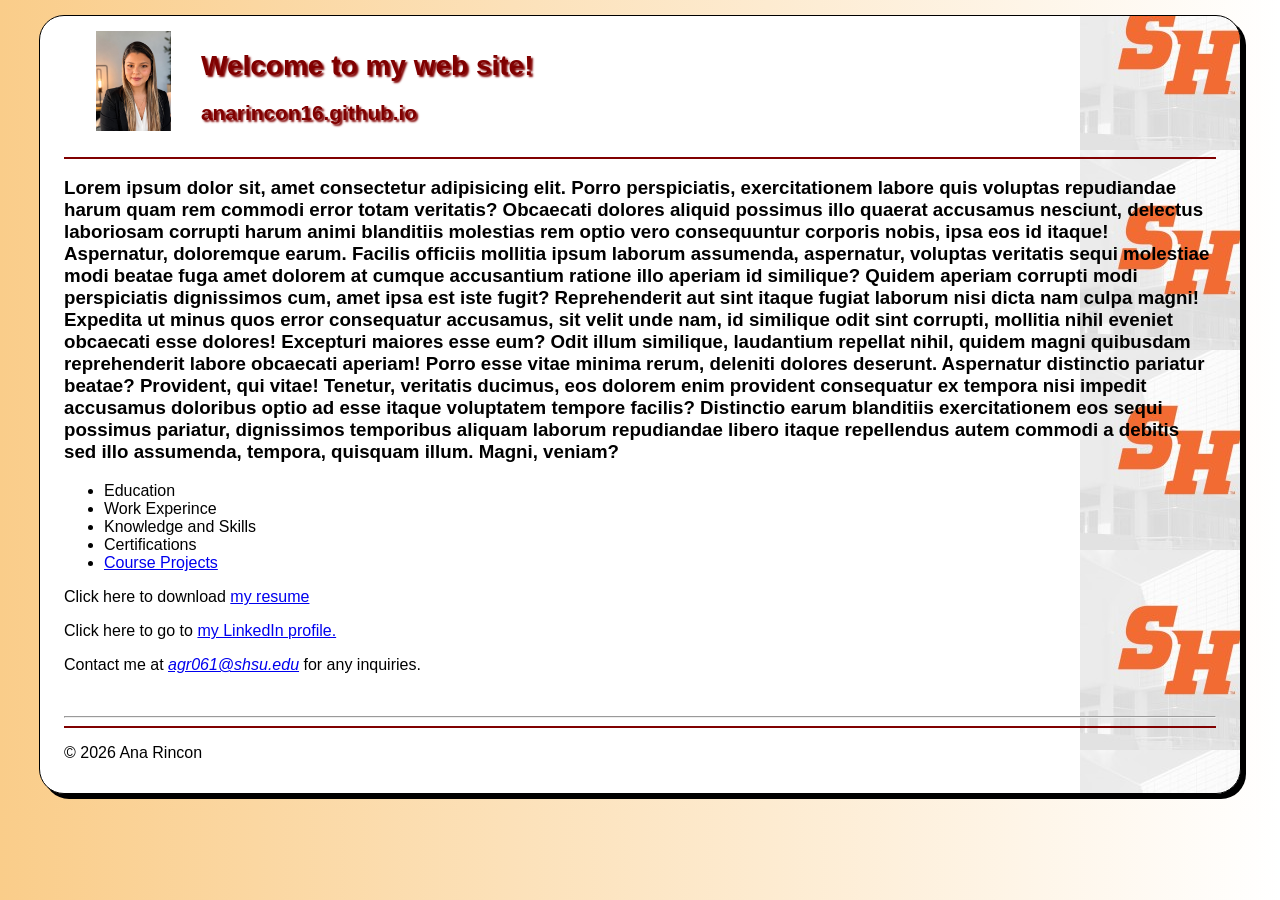
<file: index.html>
<!DOCTYPE html>
<html lang="en">
    <head>
        <meta charset="UTF-8">
        <meta name="viewport" content="width=device-width, initial-scale=1.0">
        <meta name="description" content="Ana Rincon's personal web site">
        <meta name="keywords" content="Ana, Rincon, shsu, mis, coba, faculty">
        <title>Ana Rincon's personal web site</title>
        <link rel="stylesheet" href="styles/project.css">
    </head>
    <body>
        <header>
            <img src="/images/AnaRpic.jpeg" alt="My self" height="100">
            <h1 class="shadow">Welcome to my web site!</h1>
            <h2 class="shadow">anarincon16.github.io</h2>

        </header>
        <main>
           
            <h3>Lorem ipsum dolor sit, amet consectetur adipisicing elit. Porro perspiciatis, exercitationem labore quis voluptas repudiandae harum quam rem commodi error totam veritatis? Obcaecati dolores aliquid possimus illo quaerat accusamus nesciunt, delectus laboriosam corrupti harum animi blanditiis molestias rem optio vero consequuntur corporis nobis, ipsa eos id itaque! Aspernatur, doloremque earum. Facilis officiis mollitia ipsum laborum assumenda, aspernatur, voluptas veritatis sequi molestiae modi beatae fuga amet dolorem at cumque accusantium ratione illo aperiam id similique? Quidem aperiam corrupti modi perspiciatis dignissimos cum, amet ipsa est iste fugit? Reprehenderit aut sint itaque fugiat laborum nisi dicta nam culpa magni! Expedita ut minus quos error consequatur accusamus, sit velit unde nam, id similique odit sint corrupti, mollitia nihil eveniet obcaecati esse dolores! Excepturi maiores esse eum? Odit illum similique, laudantium repellat nihil, quidem magni quibusdam reprehenderit labore obcaecati aperiam! Porro esse vitae minima rerum, deleniti dolores deserunt. Aspernatur distinctio pariatur beatae? Provident, qui vitae! Tenetur, veritatis ducimus, eos dolorem enim provident consequatur ex tempora nisi impedit accusamus doloribus optio ad esse itaque voluptatem tempore facilis? Distinctio earum blanditiis exercitationem eos sequi possimus pariatur, dignissimos temporibus aliquam laborum repudiandae libero itaque repellendus autem commodi a debitis sed illo assumenda, tempora, quisquam illum. Magni, veniam?
        </h3>
        <nav>
            <ul id="list">
                <li>Education</li>
                <li>Work Experince</li>
                <li>Knowledge and Skills</li>
                <li>Certifications</li>
                <li><a href="#">Course Projects</a></li>
            </ul>
        </nav>
        <div class="contact">
        
        <p>Click here to download <a href="files/AnaRincon_RESUME.docx" >my resume </a></p>
        <p>Click here to go to <a href="https://www.linkedin.com/feed/" target="_blank">my LinkedIn profile.</a></p>
        <p>Contact me at <em><a href="mailto:agr061@shsu.edu">agr061@shsu.edu</a></em> for any inquiries.</p>
    </div> 
    </main>
        <br>
        <hr>
        <footer>
            <p class="copyright"> &copy; 2026 Ana Rincon</p>
        </footer>
    </body>
    </html>
</file>
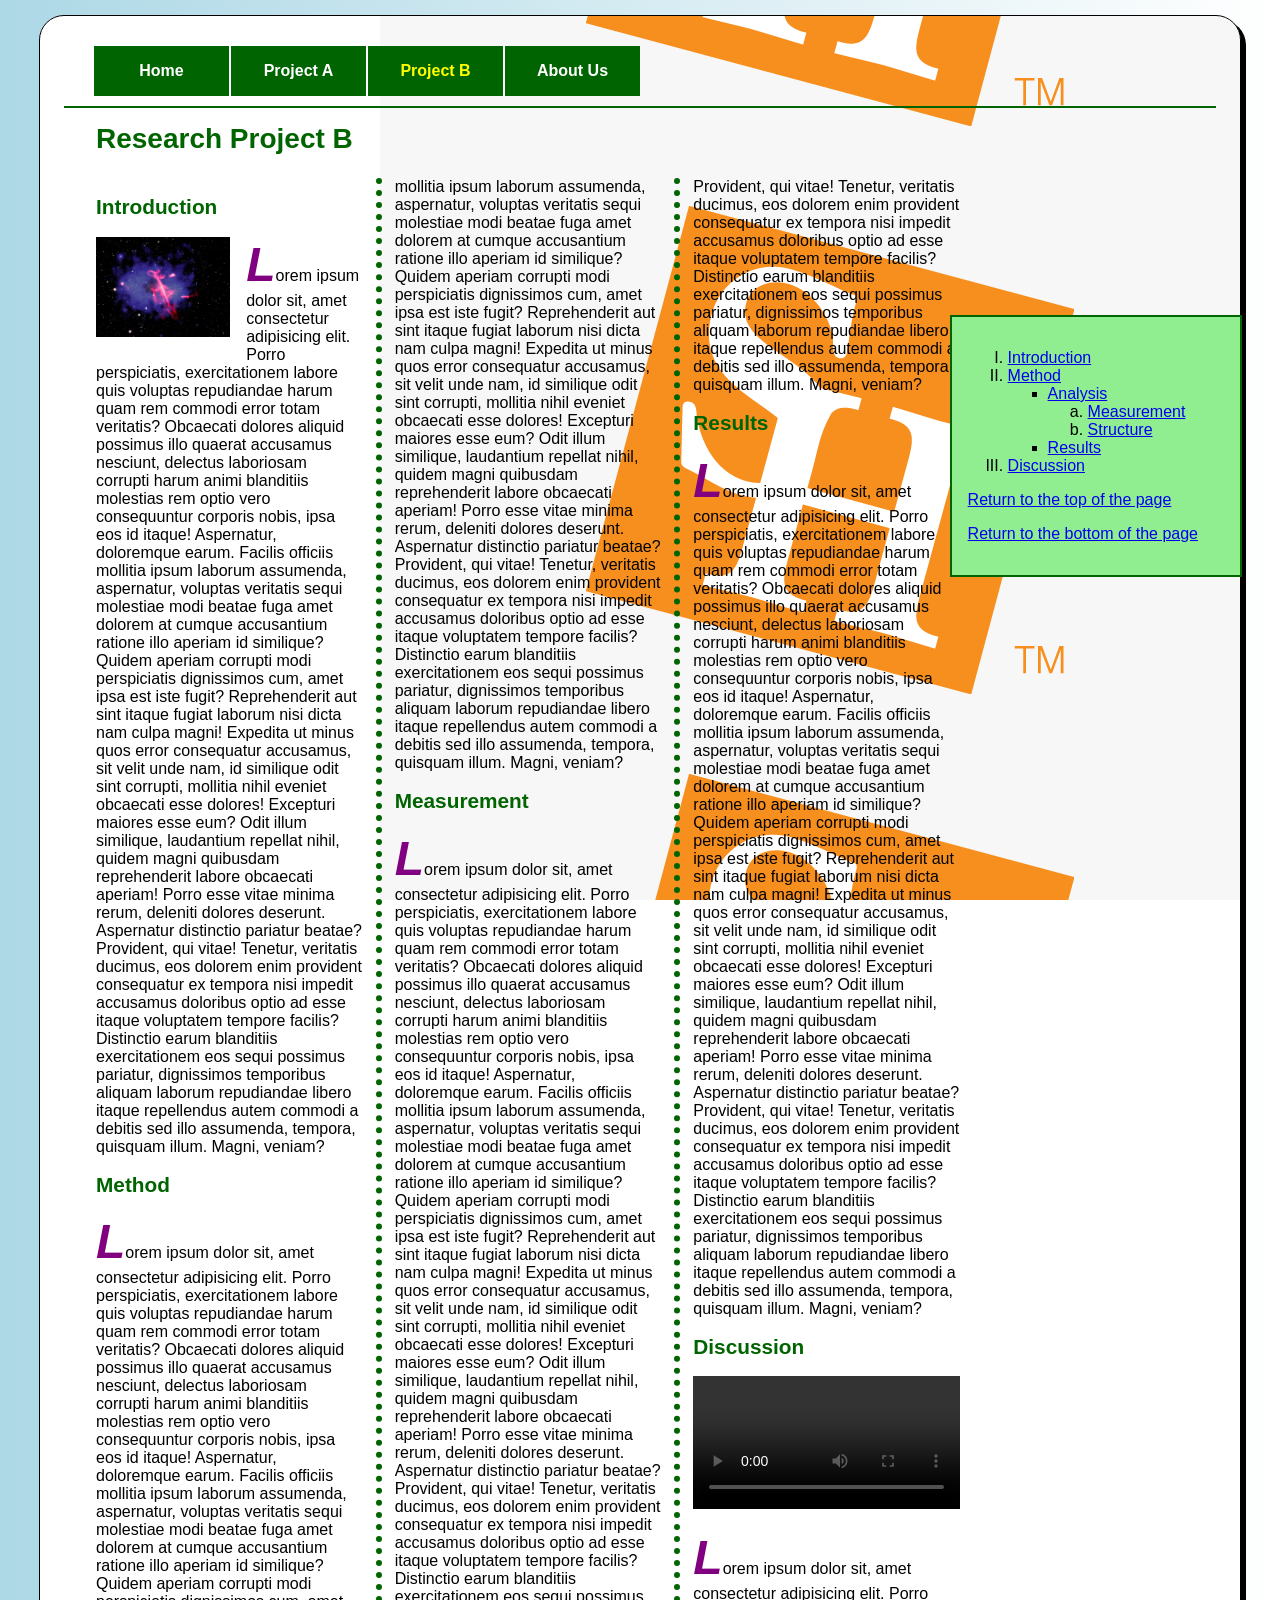
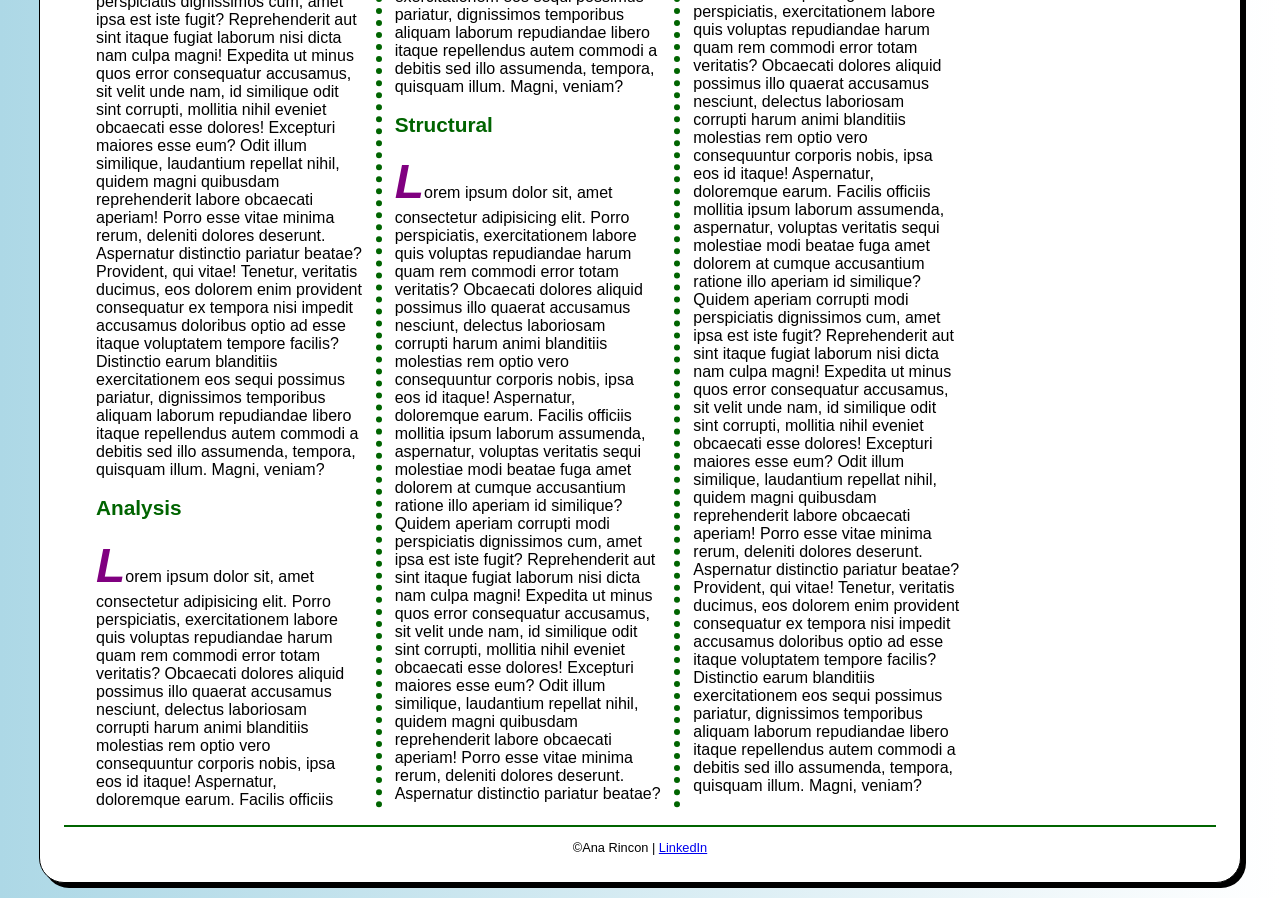
<file: exam1.html>
<!DOCTYPE html>
<html lang="en">
<head>
    <meta charset="UTF-8">
    <meta name="viewport" content="width=device-width, initial-scale=1.0">
    <title>Exam</title>
    <meta name="description" content="Research Project B">
    <meta name="keywords" content="research, introduction, method, analysis, measurement, structure, results, discussion">
    <link rel="stylesheet" href="styles/exam1.css">

</head>
<body id="top">
    <nav id="nav_menu">
        <ul>
            <li><a href="index.html">Home</a></li>
            <li><a href="project.html">Project A</a></li>
            <li><a href="exam1.html"class="current">Project B</a></li>
            <li><a href="#" class="lastitem"> About Us</a></li>

        </ul>
    </nav>
    <article>
        <h1> Research Project B</h1>
        <h2 id="intro">Introduction</h2>
        <a href="https://www.nasa.gov/" target="_blank">
            <img src="images/nasa.webp" alt="Space and stars" height="100">

        </a>
        <p>Lorem ipsum dolor sit, amet consectetur adipisicing elit. Porro perspiciatis, exercitationem labore quis voluptas repudiandae harum quam rem commodi error totam veritatis? Obcaecati dolores aliquid possimus illo quaerat accusamus nesciunt, delectus laboriosam corrupti harum animi blanditiis molestias rem optio vero consequuntur corporis nobis, ipsa eos id itaque! Aspernatur, doloremque earum. Facilis officiis mollitia ipsum laborum assumenda, aspernatur, voluptas veritatis sequi molestiae modi beatae fuga amet dolorem at cumque accusantium ratione illo aperiam id similique? Quidem aperiam corrupti modi perspiciatis dignissimos cum, amet ipsa est iste fugit? Reprehenderit aut sint itaque fugiat laborum nisi dicta nam culpa magni! Expedita ut minus quos error consequatur accusamus, sit velit unde nam, id similique odit sint corrupti, mollitia nihil eveniet obcaecati esse dolores! Excepturi maiores esse eum? Odit illum similique, laudantium repellat nihil, quidem magni quibusdam reprehenderit labore obcaecati aperiam! Porro esse vitae minima rerum, deleniti dolores deserunt. Aspernatur distinctio pariatur beatae? Provident, qui vitae! Tenetur, veritatis ducimus, eos dolorem enim provident consequatur ex tempora nisi impedit accusamus doloribus optio ad esse itaque voluptatem tempore facilis? Distinctio earum blanditiis exercitationem eos sequi possimus pariatur, dignissimos temporibus aliquam laborum repudiandae libero itaque repellendus autem commodi a debitis sed illo assumenda, tempora, quisquam illum. Magni, veniam?</p>
        <h2 id="method">Method</h2>
        <p> Lorem ipsum dolor sit, amet consectetur adipisicing elit. Porro perspiciatis, exercitationem labore quis voluptas repudiandae harum quam rem commodi error totam veritatis? Obcaecati dolores aliquid possimus illo quaerat accusamus nesciunt, delectus laboriosam corrupti harum animi blanditiis molestias rem optio vero consequuntur corporis nobis, ipsa eos id itaque! Aspernatur, doloremque earum. Facilis officiis mollitia ipsum laborum assumenda, aspernatur, voluptas veritatis sequi molestiae modi beatae fuga amet dolorem at cumque accusantium ratione illo aperiam id similique? Quidem aperiam corrupti modi perspiciatis dignissimos cum, amet ipsa est iste fugit? Reprehenderit aut sint itaque fugiat laborum nisi dicta nam culpa magni! Expedita ut minus quos error consequatur accusamus, sit velit unde nam, id similique odit sint corrupti, mollitia nihil eveniet obcaecati esse dolores! Excepturi maiores esse eum? Odit illum similique, laudantium repellat nihil, quidem magni quibusdam reprehenderit labore obcaecati aperiam! Porro esse vitae minima rerum, deleniti dolores deserunt. Aspernatur distinctio pariatur beatae? Provident, qui vitae! Tenetur, veritatis ducimus, eos dolorem enim provident consequatur ex tempora nisi impedit accusamus doloribus optio ad esse itaque voluptatem tempore facilis? Distinctio earum blanditiis exercitationem eos sequi possimus pariatur, dignissimos temporibus aliquam laborum repudiandae libero itaque repellendus autem commodi a debitis sed illo assumenda, tempora, quisquam illum. Magni, veniam?</p>
    <h2 id="analysis">Analysis</h2>
    <p>Lorem ipsum dolor sit, amet consectetur adipisicing elit. Porro perspiciatis, exercitationem labore quis voluptas repudiandae harum quam rem commodi error totam veritatis? Obcaecati dolores aliquid possimus illo quaerat accusamus nesciunt, delectus laboriosam corrupti harum animi blanditiis molestias rem optio vero consequuntur corporis nobis, ipsa eos id itaque! Aspernatur, doloremque earum. Facilis officiis mollitia ipsum laborum assumenda, aspernatur, voluptas veritatis sequi molestiae modi beatae fuga amet dolorem at cumque accusantium ratione illo aperiam id similique? Quidem aperiam corrupti modi perspiciatis dignissimos cum, amet ipsa est iste fugit? Reprehenderit aut sint itaque fugiat laborum nisi dicta nam culpa magni! Expedita ut minus quos error consequatur accusamus, sit velit unde nam, id similique odit sint corrupti, mollitia nihil eveniet obcaecati esse dolores! Excepturi maiores esse eum? Odit illum similique, laudantium repellat nihil, quidem magni quibusdam reprehenderit labore obcaecati aperiam! Porro esse vitae minima rerum, deleniti dolores deserunt. Aspernatur distinctio pariatur beatae? Provident, qui vitae! Tenetur, veritatis ducimus, eos dolorem enim provident consequatur ex tempora nisi impedit accusamus doloribus optio ad esse itaque voluptatem tempore facilis? Distinctio earum blanditiis exercitationem eos sequi possimus pariatur, dignissimos temporibus aliquam laborum repudiandae libero itaque repellendus autem commodi a debitis sed illo assumenda, tempora, quisquam illum. Magni, veniam?</p>
   <h2 id="measurement">Measurement</h2>
   <p>Lorem ipsum dolor sit, amet consectetur adipisicing elit. Porro perspiciatis, exercitationem labore quis voluptas repudiandae harum quam rem commodi error totam veritatis? Obcaecati dolores aliquid possimus illo quaerat accusamus nesciunt, delectus laboriosam corrupti harum animi blanditiis molestias rem optio vero consequuntur corporis nobis, ipsa eos id itaque! Aspernatur, doloremque earum. Facilis officiis mollitia ipsum laborum assumenda, aspernatur, voluptas veritatis sequi molestiae modi beatae fuga amet dolorem at cumque accusantium ratione illo aperiam id similique? Quidem aperiam corrupti modi perspiciatis dignissimos cum, amet ipsa est iste fugit? Reprehenderit aut sint itaque fugiat laborum nisi dicta nam culpa magni! Expedita ut minus quos error consequatur accusamus, sit velit unde nam, id similique odit sint corrupti, mollitia nihil eveniet obcaecati esse dolores! Excepturi maiores esse eum? Odit illum similique, laudantium repellat nihil, quidem magni quibusdam reprehenderit labore obcaecati aperiam! Porro esse vitae minima rerum, deleniti dolores deserunt. Aspernatur distinctio pariatur beatae? Provident, qui vitae! Tenetur, veritatis ducimus, eos dolorem enim provident consequatur ex tempora nisi impedit accusamus doloribus optio ad esse itaque voluptatem tempore facilis? Distinctio earum blanditiis exercitationem eos sequi possimus pariatur, dignissimos temporibus aliquam laborum repudiandae libero itaque repellendus autem commodi a debitis sed illo assumenda, tempora, quisquam illum. Magni, veniam?</p>
<h2 id="structure">Structural</h2>
<p>Lorem ipsum dolor sit, amet consectetur adipisicing elit. Porro perspiciatis, exercitationem labore quis voluptas repudiandae harum quam rem commodi error totam veritatis? Obcaecati dolores aliquid possimus illo quaerat accusamus nesciunt, delectus laboriosam corrupti harum animi blanditiis molestias rem optio vero consequuntur corporis nobis, ipsa eos id itaque! Aspernatur, doloremque earum. Facilis officiis mollitia ipsum laborum assumenda, aspernatur, voluptas veritatis sequi molestiae modi beatae fuga amet dolorem at cumque accusantium ratione illo aperiam id similique? Quidem aperiam corrupti modi perspiciatis dignissimos cum, amet ipsa est iste fugit? Reprehenderit aut sint itaque fugiat laborum nisi dicta nam culpa magni! Expedita ut minus quos error consequatur accusamus, sit velit unde nam, id similique odit sint corrupti, mollitia nihil eveniet obcaecati esse dolores! Excepturi maiores esse eum? Odit illum similique, laudantium repellat nihil, quidem magni quibusdam reprehenderit labore obcaecati aperiam! Porro esse vitae minima rerum, deleniti dolores deserunt. Aspernatur distinctio pariatur beatae? Provident, qui vitae! Tenetur, veritatis ducimus, eos dolorem enim provident consequatur ex tempora nisi impedit accusamus doloribus optio ad esse itaque voluptatem tempore facilis? Distinctio earum blanditiis exercitationem eos sequi possimus pariatur, dignissimos temporibus aliquam laborum repudiandae libero itaque repellendus autem commodi a debitis sed illo assumenda, tempora, quisquam illum. Magni, veniam?</p>
<h2 id="results">Results</h2>
<p>Lorem ipsum dolor sit, amet consectetur adipisicing elit. Porro perspiciatis, exercitationem labore quis voluptas repudiandae harum quam rem commodi error totam veritatis? Obcaecati dolores aliquid possimus illo quaerat accusamus nesciunt, delectus laboriosam corrupti harum animi blanditiis molestias rem optio vero consequuntur corporis nobis, ipsa eos id itaque! Aspernatur, doloremque earum. Facilis officiis mollitia ipsum laborum assumenda, aspernatur, voluptas veritatis sequi molestiae modi beatae fuga amet dolorem at cumque accusantium ratione illo aperiam id similique? Quidem aperiam corrupti modi perspiciatis dignissimos cum, amet ipsa est iste fugit? Reprehenderit aut sint itaque fugiat laborum nisi dicta nam culpa magni! Expedita ut minus quos error consequatur accusamus, sit velit unde nam, id similique odit sint corrupti, mollitia nihil eveniet obcaecati esse dolores! Excepturi maiores esse eum? Odit illum similique, laudantium repellat nihil, quidem magni quibusdam reprehenderit labore obcaecati aperiam! Porro esse vitae minima rerum, deleniti dolores deserunt. Aspernatur distinctio pariatur beatae? Provident, qui vitae! Tenetur, veritatis ducimus, eos dolorem enim provident consequatur ex tempora nisi impedit accusamus doloribus optio ad esse itaque voluptatem tempore facilis? Distinctio earum blanditiis exercitationem eos sequi possimus pariatur, dignissimos temporibus aliquam laborum repudiandae libero itaque repellendus autem commodi a debitis sed illo assumenda, tempora, quisquam illum. Magni, veniam?</p>
<h2 id="discussion">Discussion</h2>
<video src="videoss/20436933-sd_240_426_30fps.mp4" width="250" controls></video>
<p> Lorem ipsum dolor sit, amet consectetur adipisicing elit. Porro perspiciatis, exercitationem labore quis voluptas repudiandae harum quam rem commodi error totam veritatis? Obcaecati dolores aliquid possimus illo quaerat accusamus nesciunt, delectus laboriosam corrupti harum animi blanditiis molestias rem optio vero consequuntur corporis nobis, ipsa eos id itaque! Aspernatur, doloremque earum. Facilis officiis mollitia ipsum laborum assumenda, aspernatur, voluptas veritatis sequi molestiae modi beatae fuga amet dolorem at cumque accusantium ratione illo aperiam id similique? Quidem aperiam corrupti modi perspiciatis dignissimos cum, amet ipsa est iste fugit? Reprehenderit aut sint itaque fugiat laborum nisi dicta nam culpa magni! Expedita ut minus quos error consequatur accusamus, sit velit unde nam, id similique odit sint corrupti, mollitia nihil eveniet obcaecati esse dolores! Excepturi maiores esse eum? Odit illum similique, laudantium repellat nihil, quidem magni quibusdam reprehenderit labore obcaecati aperiam! Porro esse vitae minima rerum, deleniti dolores deserunt. Aspernatur distinctio pariatur beatae? Provident, qui vitae! Tenetur, veritatis ducimus, eos dolorem enim provident consequatur ex tempora nisi impedit accusamus doloribus optio ad esse itaque voluptatem tempore facilis? Distinctio earum blanditiis exercitationem eos sequi possimus pariatur, dignissimos temporibus aliquam laborum repudiandae libero itaque repellendus autem commodi a debitis sed illo assumenda, tempora, quisquam illum. Magni, veniam?</p>

</article>
<aside>
    <ol>
        <li><a href="#intro"> Introduction</a></li>
        <li>
        <a href="#method">Method</a>
        <ul>
            <li>
                <a href="#analysis">Analysis</a>
    <ol>
        <li><a href="#measurement">Measurement</a></li>
        <li><a href="#structure">Structure</a></li>
    </ol>
    </li>
    <li><a href="#results">Results</a></li>
</ul>
</li>
<li><a href="#discussion">Discussion</a></li>
</ol>
<p><a href="#top">Return to the top of the page</a></p>
<p><a href="#bottom">Return to the bottom of the page</a></p>
</aside>

<footer id="bottom">
<p>&copy;Ana Rincon |
    <a href="https://www.linkedin.com/in/ana-rincon-a551951b1/"
            target="_blank">LinkedIn</a>
            </p>
        </footer>
        
</body>
</html>
</file>
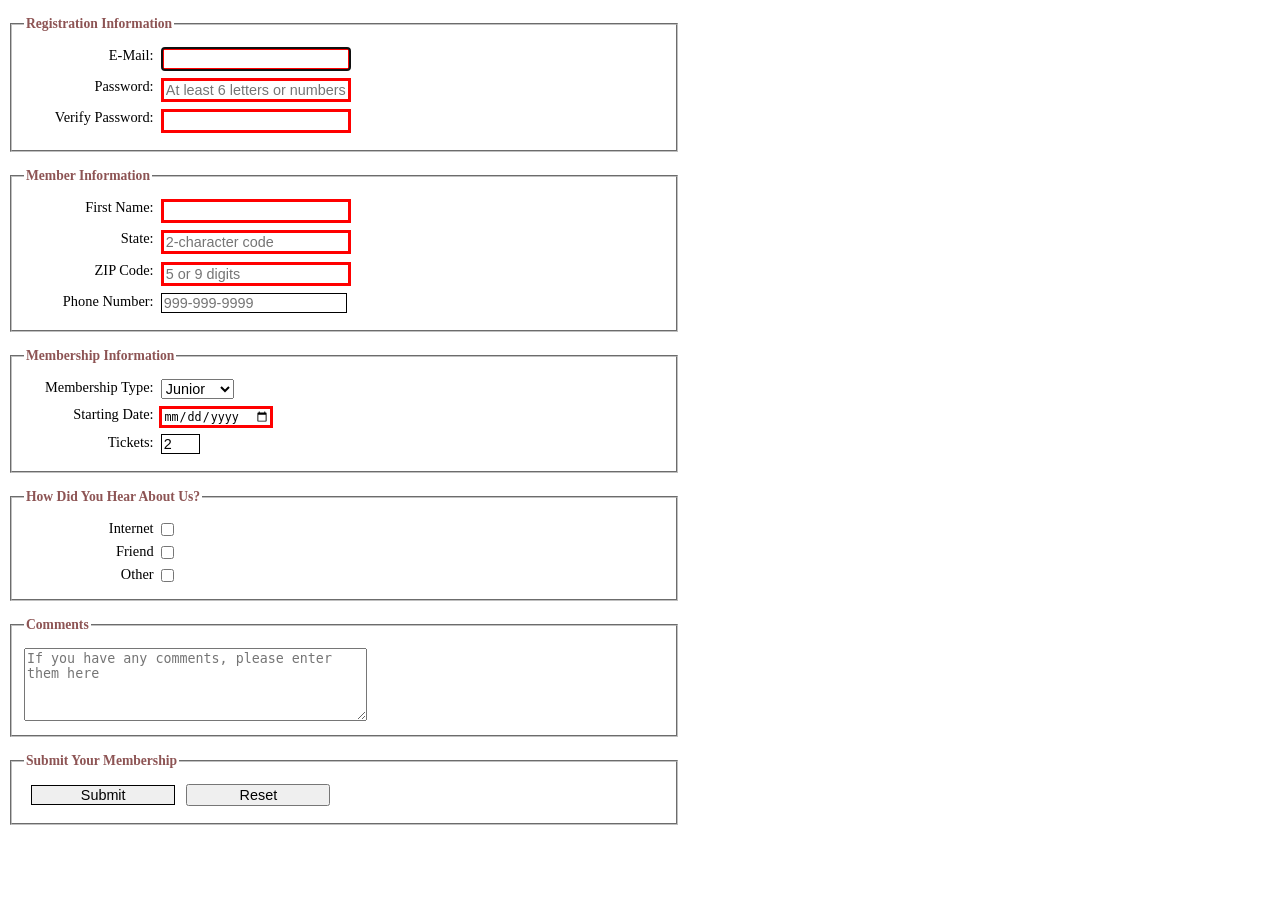
<file: form.html>
<!DOCTYPE html>
<html lang="en">
<head>
    <meta charset="UTF-8">
    <meta name="viewport" content="width=device-width, initial-scale=1.0">
    <title>Quiz 8</title>
    <link rel="stylesheet" href="form.css">
</head>
<body>
<form action="register_account.html" method="post" id="registration_form">
<fieldset> 

        <legend>Registration Information</legend> 

        <label for="email">E-Mail:</label> 

        <input type="email" name="email" id="email" 

            autofocus required autocomplete="on"><br> 

        <label for="password">Password:</label> 

        <input type="password" name="password" id="password" required 

            placeholder="At least 6 letters or numbers"  

            pattern="[a-zA-Z0-9]{6,}" 

            title="Must be at least 6 alphanumeric characters"> 

        <br> 

        <label for="verify">Verify Password:</label> 

        <input type="password" name="verify" id="verify" required><br> 

 </fieldset> 
 <fieldset> 

        <legend>Member Information</legend> 

        <label for="first_name">First Name:</label> 

        <input type="text" name="first_name" id="first_name" 

            required autocomplete="on"><br>         

        <label for="state">State:</label> 

        <input type="text" name="state" id="state" required  

            maxlength="2"  

            placeholder="2-character code" 

            autocomplete="on"><br> 

        <label for="zip">ZIP Code:</label> 

        <input type="text" name="zip" id="zip" required 

            placeholder="5 or 9 digits"  

            pattern="^\d{5}(-\d{4})?$" 

            title="Either 5 or 9 digits" 

            autocomplete="on"><br> 

        <label for="phone">Phone Number:</label> 

        <input type="tel" name="phone" id="phone" 

            placeholder="999-999-9999"  

            pattern="\d{3}[\-]\d{3}[\-]\d{4}"  

            title="Must be 999-999-999 format" 

            autocomplete="on"><br> 

    </fieldset> 
    <fieldset>
        <legend>Membership Information</legend>
        <label for="membership">Membership Type:</label>
        <select name="membership" id="membership">
            <option value="junior">Junior</option>
            <option value="regular">Regular</option>
            <option value="charter">Charter</option>
        </select><br>
        <label for="start_date">Starting Date:</label>
        <input type="date" name="start_date" id="start_date" required><br>

        <label for="tickets">Tickets:</label>
        <input type="number" name="tickets" id="tickets" min="1" max="4" value="2"><br>

    </fieldset>
    <fieldset>
        <legend>How Did You Hear About Us? </legend>
        <input type="checkbox" name="source" id="internet" value="internet">
        <label for="internet">Internet</label><br>

        <input type="checkbox" name="source" id="friend" value="friend">
        <label for="friend">Friend</label><br>

        <input type="checkbox" name="source" id="other" value="other">
        <label for="other">Other</label><br>

</fieldset>
<fieldset>
    <legend>Comments</legend>
    <textarea name="comments" id="comments" rows="5" cols="40"
    placeholder="If you have any comments, please enter them here"></textarea>

</fieldset>
<fieldset id="buttons">
    <legend>Submit Your Membership
    </legend>
    <input type="submit" value="Submit">
    <input type="reset" value="Reset">
    </fieldset>
</form>
    
</body>
</html>
</file>
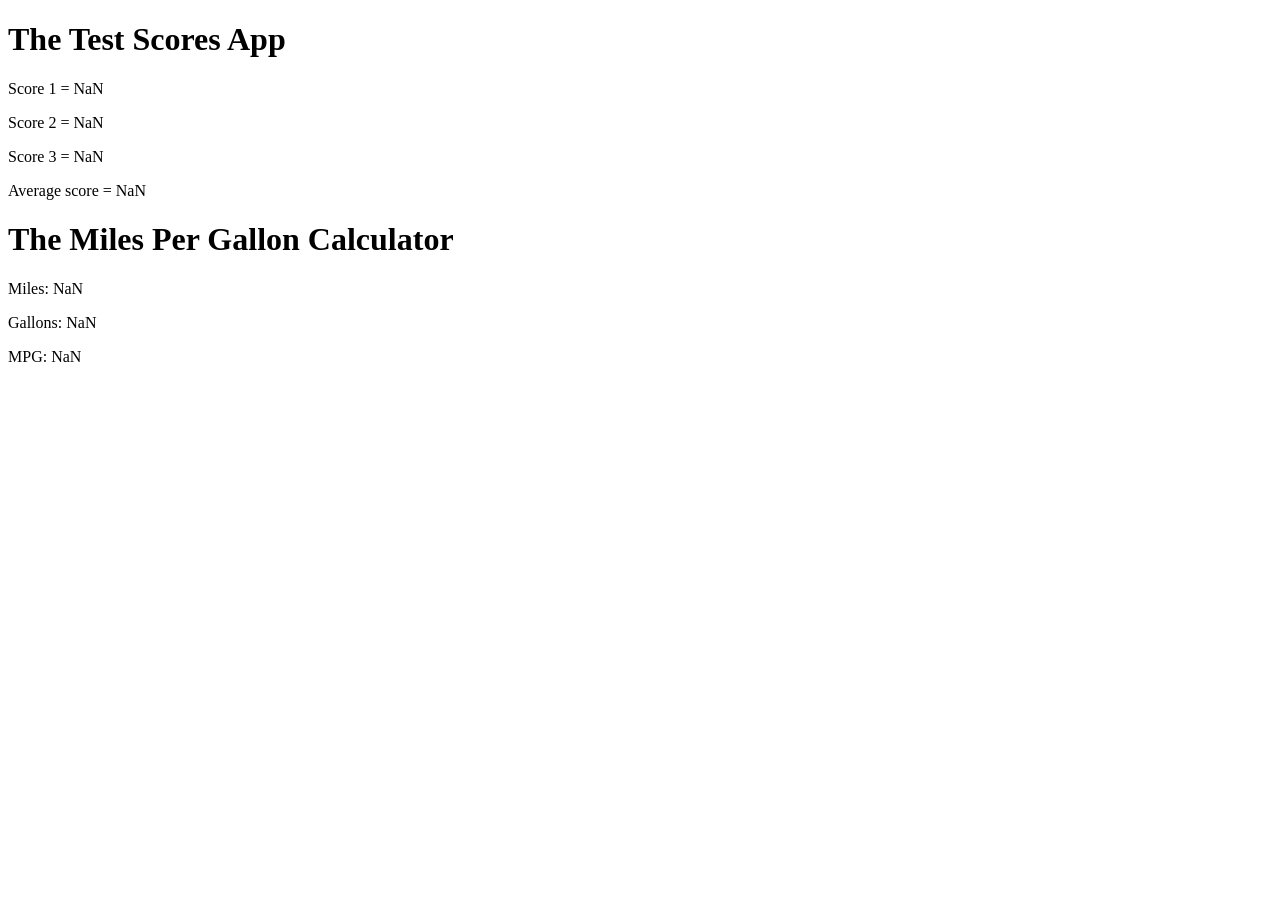
<file: jsdemo.html>
<!DOCTYPE html>
<html lang="en">
<head>
    <meta charset="UTF-8">
    <meta name="viewport" content="width=device-width, initial-scale=1.0">
    <title>Document</title>
</head>
<body>
    <h1>The Test Scores App</h1>
    <script src="test_scores.js"></script>   
    <h1>The Miles Per Gallon Calculator</h1>
    <script>
        const miles = parseInt(prompt("Enter miles driven"));
        const gallons = parseInt(prompt("Enter gallons of gas used"));
        const mpg = parseFloat(miles/gallons);
        const html2 = `<p>Miles: ${miles}</p>
                        <p>Gallons: ${gallons}</p>
                        <p>MPG: ${mpg.toFixed(2)}</p>`;
        document.write(html2);
</script>    


</body>
</html>
</file>
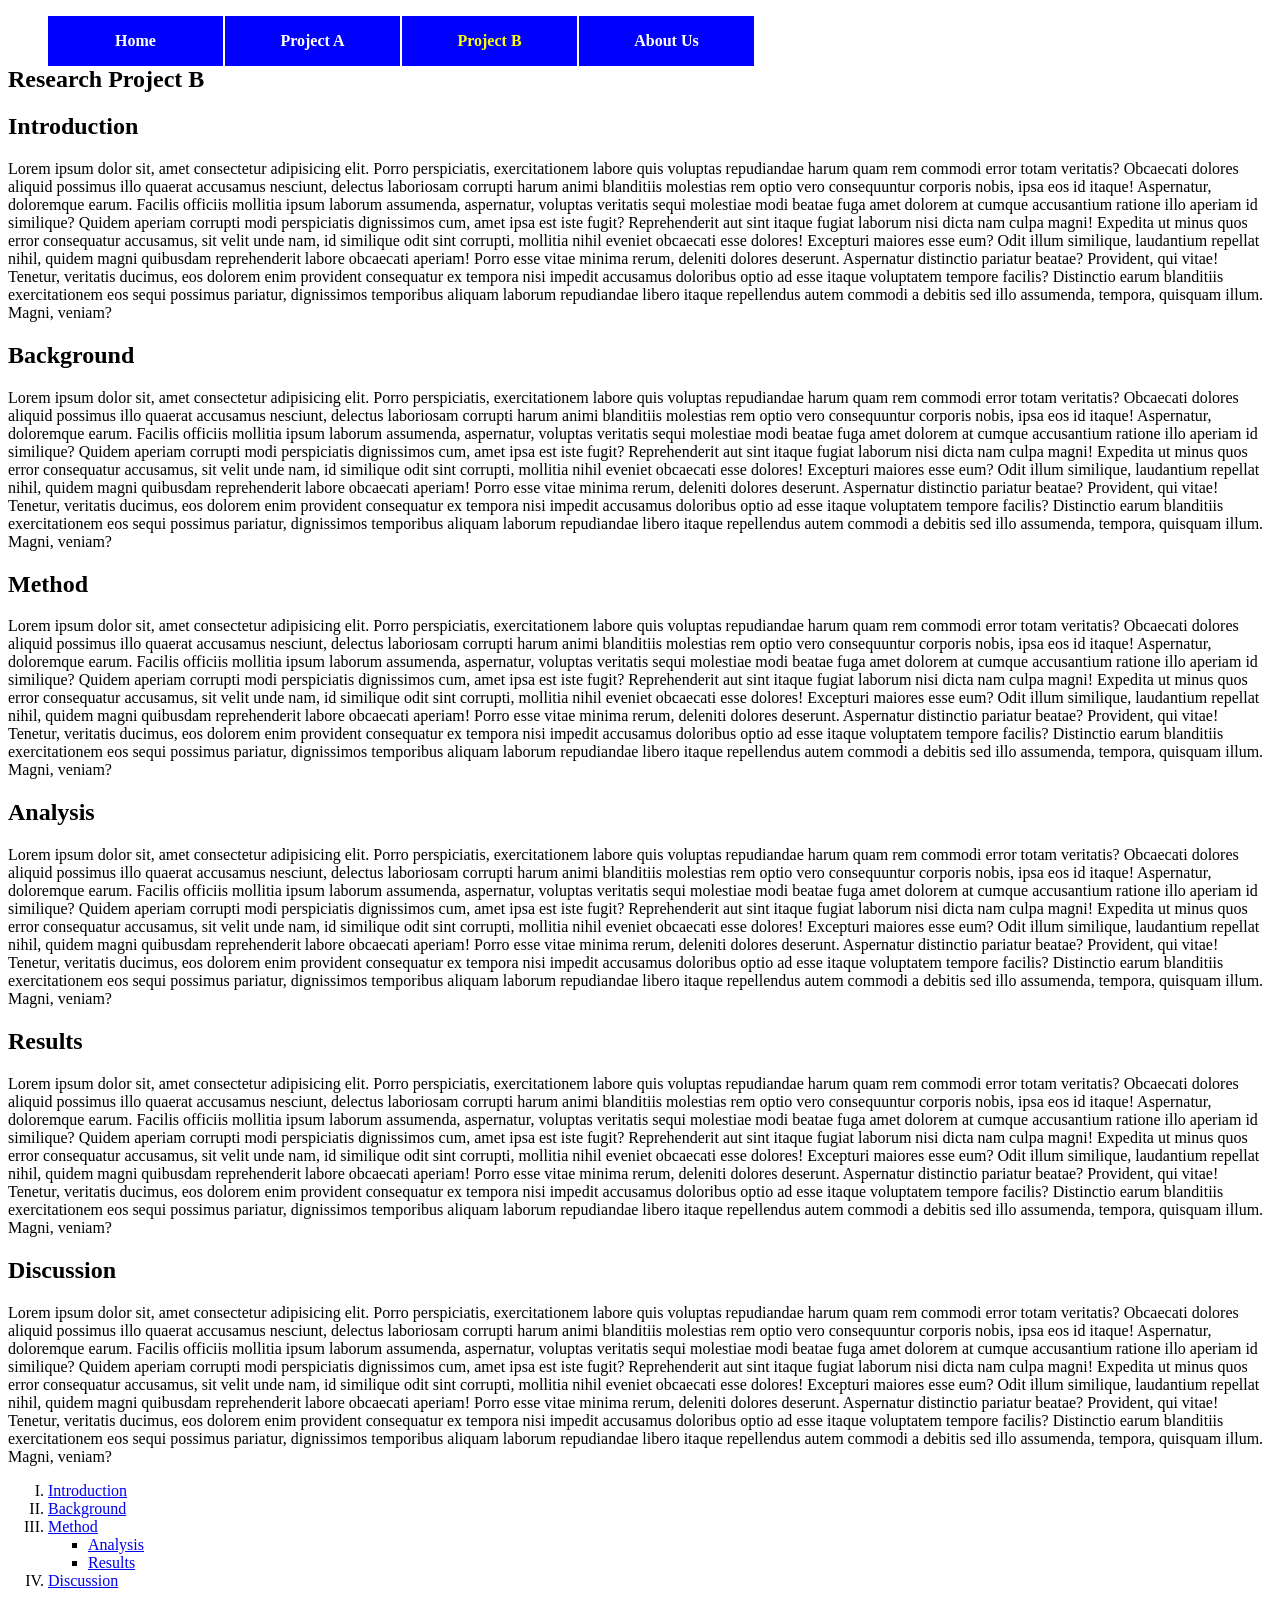
<file: menu.html>
<!DOCTYPE html>
<html lang="en">
<head>
    <meta charset="UTF-8">
    <meta name="viewport" content="width=device-width, initial-scale=1.0">
    <title>Q5</title>
    <link rel="stylesheet" href="styles/menu.css">
</head>
<body id="top">
    <nav id="nav_menu">
    <ul>
        <li><a href="index.html">Home</a></li>
        <li><a href="project.html">Project A</a></li> 
        <li><a href="menu.html" class="current">Project B  </a></li>
        <li><a href="#" class="lastitem"> About Us</a></li>
    </ul>
</nav>
<article>
    <h1>Research Project B</h1>
    <h2 id="intro">Introduction</h2>
    <p>Lorem ipsum dolor sit, amet consectetur adipisicing elit. Porro perspiciatis, exercitationem labore quis voluptas repudiandae harum quam rem commodi error totam veritatis? Obcaecati dolores aliquid possimus illo quaerat accusamus nesciunt, delectus laboriosam corrupti harum animi blanditiis molestias rem optio vero consequuntur corporis nobis, ipsa eos id itaque! Aspernatur, doloremque earum. Facilis officiis mollitia ipsum laborum assumenda, aspernatur, voluptas veritatis sequi molestiae modi beatae fuga amet dolorem at cumque accusantium ratione illo aperiam id similique? Quidem aperiam corrupti modi perspiciatis dignissimos cum, amet ipsa est iste fugit? Reprehenderit aut sint itaque fugiat laborum nisi dicta nam culpa magni! Expedita ut minus quos error consequatur accusamus, sit velit unde nam, id similique odit sint corrupti, mollitia nihil eveniet obcaecati esse dolores! Excepturi maiores esse eum? Odit illum similique, laudantium repellat nihil, quidem magni quibusdam reprehenderit labore obcaecati aperiam! Porro esse vitae minima rerum, deleniti dolores deserunt. Aspernatur distinctio pariatur beatae? Provident, qui vitae! Tenetur, veritatis ducimus, eos dolorem enim provident consequatur ex tempora nisi impedit accusamus doloribus optio ad esse itaque voluptatem tempore facilis? Distinctio earum blanditiis exercitationem eos sequi possimus pariatur, dignissimos temporibus aliquam laborum repudiandae libero itaque repellendus autem commodi a debitis sed illo assumenda, tempora, quisquam illum. Magni, veniam?</p>
    <h2 id="background">Background</h2>
    <p>Lorem ipsum dolor sit, amet consectetur adipisicing elit. Porro perspiciatis, exercitationem labore quis voluptas repudiandae harum quam rem commodi error totam veritatis? Obcaecati dolores aliquid possimus illo quaerat accusamus nesciunt, delectus laboriosam corrupti harum animi blanditiis molestias rem optio vero consequuntur corporis nobis, ipsa eos id itaque! Aspernatur, doloremque earum. Facilis officiis mollitia ipsum laborum assumenda, aspernatur, voluptas veritatis sequi molestiae modi beatae fuga amet dolorem at cumque accusantium ratione illo aperiam id similique? Quidem aperiam corrupti modi perspiciatis dignissimos cum, amet ipsa est iste fugit? Reprehenderit aut sint itaque fugiat laborum nisi dicta nam culpa magni! Expedita ut minus quos error consequatur accusamus, sit velit unde nam, id similique odit sint corrupti, mollitia nihil eveniet obcaecati esse dolores! Excepturi maiores esse eum? Odit illum similique, laudantium repellat nihil, quidem magni quibusdam reprehenderit labore obcaecati aperiam! Porro esse vitae minima rerum, deleniti dolores deserunt. Aspernatur distinctio pariatur beatae? Provident, qui vitae! Tenetur, veritatis ducimus, eos dolorem enim provident consequatur ex tempora nisi impedit accusamus doloribus optio ad esse itaque voluptatem tempore facilis? Distinctio earum blanditiis exercitationem eos sequi possimus pariatur, dignissimos temporibus aliquam laborum repudiandae libero itaque repellendus autem commodi a debitis sed illo assumenda, tempora, quisquam illum. Magni, veniam?</p>
    <h2 id="method">Method</h2>
    <p>Lorem ipsum dolor sit, amet consectetur adipisicing elit. Porro perspiciatis, exercitationem labore quis voluptas repudiandae harum quam rem commodi error totam veritatis? Obcaecati dolores aliquid possimus illo quaerat accusamus nesciunt, delectus laboriosam corrupti harum animi blanditiis molestias rem optio vero consequuntur corporis nobis, ipsa eos id itaque! Aspernatur, doloremque earum. Facilis officiis mollitia ipsum laborum assumenda, aspernatur, voluptas veritatis sequi molestiae modi beatae fuga amet dolorem at cumque accusantium ratione illo aperiam id similique? Quidem aperiam corrupti modi perspiciatis dignissimos cum, amet ipsa est iste fugit? Reprehenderit aut sint itaque fugiat laborum nisi dicta nam culpa magni! Expedita ut minus quos error consequatur accusamus, sit velit unde nam, id similique odit sint corrupti, mollitia nihil eveniet obcaecati esse dolores! Excepturi maiores esse eum? Odit illum similique, laudantium repellat nihil, quidem magni quibusdam reprehenderit labore obcaecati aperiam! Porro esse vitae minima rerum, deleniti dolores deserunt. Aspernatur distinctio pariatur beatae? Provident, qui vitae! Tenetur, veritatis ducimus, eos dolorem enim provident consequatur ex tempora nisi impedit accusamus doloribus optio ad esse itaque voluptatem tempore facilis? Distinctio earum blanditiis exercitationem eos sequi possimus pariatur, dignissimos temporibus aliquam laborum repudiandae libero itaque repellendus autem commodi a debitis sed illo assumenda, tempora, quisquam illum. Magni, veniam?</p>
    <h2 id="analysis">Analysis</h2>
    <p>Lorem ipsum dolor sit, amet consectetur adipisicing elit. Porro perspiciatis, exercitationem labore quis voluptas repudiandae harum quam rem commodi error totam veritatis? Obcaecati dolores aliquid possimus illo quaerat accusamus nesciunt, delectus laboriosam corrupti harum animi blanditiis molestias rem optio vero consequuntur corporis nobis, ipsa eos id itaque! Aspernatur, doloremque earum. Facilis officiis mollitia ipsum laborum assumenda, aspernatur, voluptas veritatis sequi molestiae modi beatae fuga amet dolorem at cumque accusantium ratione illo aperiam id similique? Quidem aperiam corrupti modi perspiciatis dignissimos cum, amet ipsa est iste fugit? Reprehenderit aut sint itaque fugiat laborum nisi dicta nam culpa magni! Expedita ut minus quos error consequatur accusamus, sit velit unde nam, id similique odit sint corrupti, mollitia nihil eveniet obcaecati esse dolores! Excepturi maiores esse eum? Odit illum similique, laudantium repellat nihil, quidem magni quibusdam reprehenderit labore obcaecati aperiam! Porro esse vitae minima rerum, deleniti dolores deserunt. Aspernatur distinctio pariatur beatae? Provident, qui vitae! Tenetur, veritatis ducimus, eos dolorem enim provident consequatur ex tempora nisi impedit accusamus doloribus optio ad esse itaque voluptatem tempore facilis? Distinctio earum blanditiis exercitationem eos sequi possimus pariatur, dignissimos temporibus aliquam laborum repudiandae libero itaque repellendus autem commodi a debitis sed illo assumenda, tempora, quisquam illum. Magni, veniam?</p>
    <h2 id="results">Results</h2>
    <p>Lorem ipsum dolor sit, amet consectetur adipisicing elit. Porro perspiciatis, exercitationem labore quis voluptas repudiandae harum quam rem commodi error totam veritatis? Obcaecati dolores aliquid possimus illo quaerat accusamus nesciunt, delectus laboriosam corrupti harum animi blanditiis molestias rem optio vero consequuntur corporis nobis, ipsa eos id itaque! Aspernatur, doloremque earum. Facilis officiis mollitia ipsum laborum assumenda, aspernatur, voluptas veritatis sequi molestiae modi beatae fuga amet dolorem at cumque accusantium ratione illo aperiam id similique? Quidem aperiam corrupti modi perspiciatis dignissimos cum, amet ipsa est iste fugit? Reprehenderit aut sint itaque fugiat laborum nisi dicta nam culpa magni! Expedita ut minus quos error consequatur accusamus, sit velit unde nam, id similique odit sint corrupti, mollitia nihil eveniet obcaecati esse dolores! Excepturi maiores esse eum? Odit illum similique, laudantium repellat nihil, quidem magni quibusdam reprehenderit labore obcaecati aperiam! Porro esse vitae minima rerum, deleniti dolores deserunt. Aspernatur distinctio pariatur beatae? Provident, qui vitae! Tenetur, veritatis ducimus, eos dolorem enim provident consequatur ex tempora nisi impedit accusamus doloribus optio ad esse itaque voluptatem tempore facilis? Distinctio earum blanditiis exercitationem eos sequi possimus pariatur, dignissimos temporibus aliquam laborum repudiandae libero itaque repellendus autem commodi a debitis sed illo assumenda, tempora, quisquam illum. Magni, veniam?</p>
    <h2 id="discussion">Discussion</h2>
    <p>Lorem ipsum dolor sit, amet consectetur adipisicing elit. Porro perspiciatis, exercitationem labore quis voluptas repudiandae harum quam rem commodi error totam veritatis? Obcaecati dolores aliquid possimus illo quaerat accusamus nesciunt, delectus laboriosam corrupti harum animi blanditiis molestias rem optio vero consequuntur corporis nobis, ipsa eos id itaque! Aspernatur, doloremque earum. Facilis officiis mollitia ipsum laborum assumenda, aspernatur, voluptas veritatis sequi molestiae modi beatae fuga amet dolorem at cumque accusantium ratione illo aperiam id similique? Quidem aperiam corrupti modi perspiciatis dignissimos cum, amet ipsa est iste fugit? Reprehenderit aut sint itaque fugiat laborum nisi dicta nam culpa magni! Expedita ut minus quos error consequatur accusamus, sit velit unde nam, id similique odit sint corrupti, mollitia nihil eveniet obcaecati esse dolores! Excepturi maiores esse eum? Odit illum similique, laudantium repellat nihil, quidem magni quibusdam reprehenderit labore obcaecati aperiam! Porro esse vitae minima rerum, deleniti dolores deserunt. Aspernatur distinctio pariatur beatae? Provident, qui vitae! Tenetur, veritatis ducimus, eos dolorem enim provident consequatur ex tempora nisi impedit accusamus doloribus optio ad esse itaque voluptatem tempore facilis? Distinctio earum blanditiis exercitationem eos sequi possimus pariatur, dignissimos temporibus aliquam laborum repudiandae libero itaque repellendus autem commodi a debitis sed illo assumenda, tempora, quisquam illum. Magni, veniam?</p>
</article>
<aside>
    <ol>
        <li><a href="#intro">Introduction</a></li>
        <li><a href="#background">Background</a></li>
<li>
        <a href="#method">Method</a>
        <ul>
            <li><a href="#analysis">Analysis</a></li>
             <li><a href="#results">Results</a></li>
        </ul>
</li>
        <li><a href="#discussion">Discussion</a></li>
    </ol>
<a href="#top">Return to the top of the page</a>
</aside>
</body>
</html>
</file>
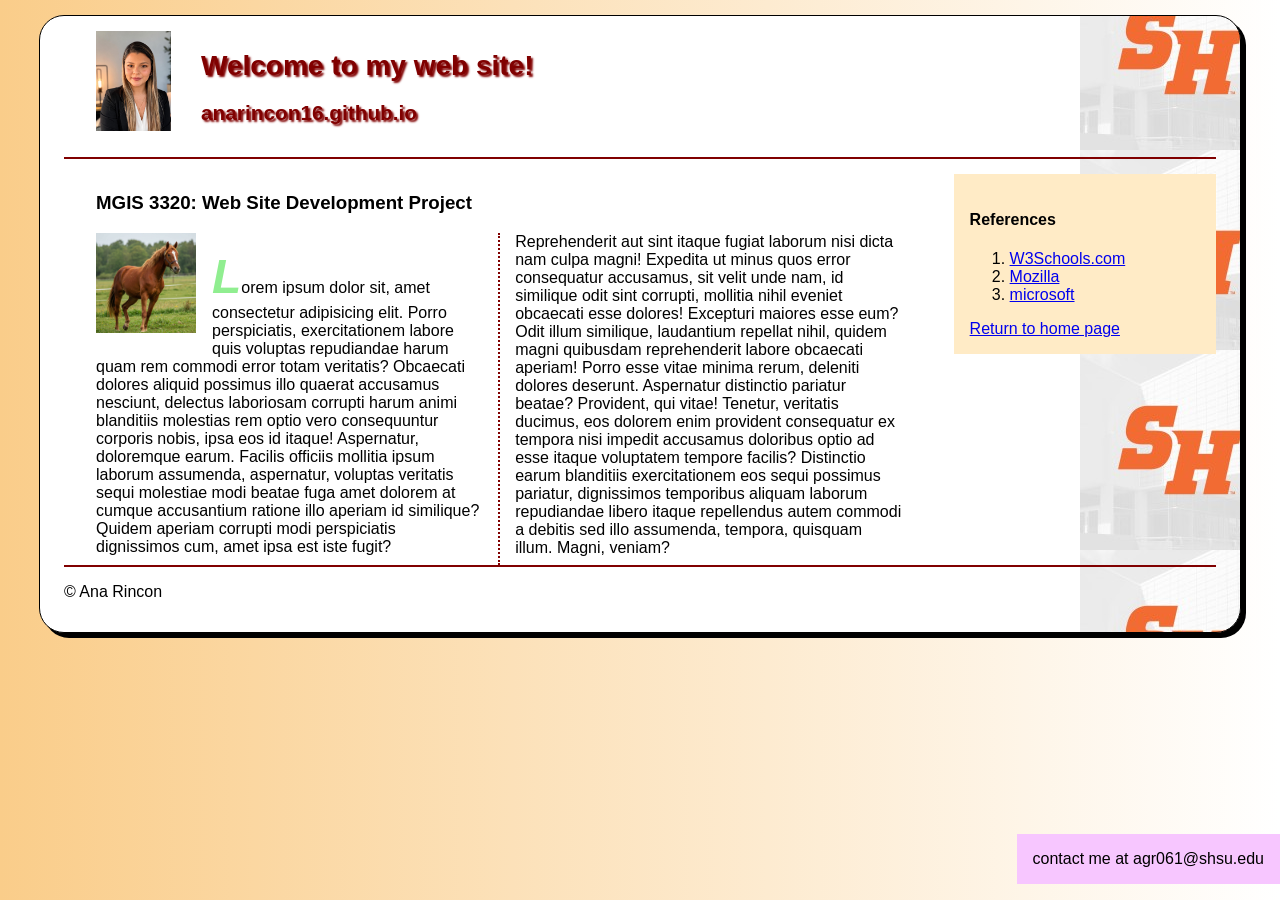
<file: project.html>
<!DOCTYPE html>
<html lang="en">
<head>
    <meta charset="UTF-8">
    <meta name="viewport" content="width=device-width, initial-scale=1.0">
    <title>Q4 | Project</title>
    <link rel="stylesheet" href="styles/project.css">
</head>
<body>
    <header>
            <img src="/images/AnaRpic.jpeg" alt="My self" height="100">
            <h1 class="shadow">Welcome to my web site!</h1>
            <h2 class="shadow">anarincon16.github.io</h2>

        </header>
        <article>
            <h3>MGIS 3320: Web Site Development Project</h3>
            <img src="images/horsee.jpg" alt="horse's image" height="100">
            <p>Lorem ipsum dolor sit, amet consectetur adipisicing elit. Porro perspiciatis, exercitationem labore quis voluptas repudiandae harum quam rem commodi error totam veritatis? Obcaecati dolores aliquid possimus illo quaerat accusamus nesciunt, delectus laboriosam corrupti harum animi blanditiis molestias rem optio vero consequuntur corporis nobis, ipsa eos id itaque! Aspernatur, doloremque earum. Facilis officiis mollitia ipsum laborum assumenda, aspernatur, voluptas veritatis sequi molestiae modi beatae fuga amet dolorem at cumque accusantium ratione illo aperiam id similique? Quidem aperiam corrupti modi perspiciatis dignissimos cum, amet ipsa est iste fugit? Reprehenderit aut sint itaque fugiat laborum nisi dicta nam culpa magni! Expedita ut minus quos error consequatur accusamus, sit velit unde nam, id similique odit sint corrupti, mollitia nihil eveniet obcaecati esse dolores! Excepturi maiores esse eum? Odit illum similique, laudantium repellat nihil, quidem magni quibusdam reprehenderit labore obcaecati aperiam! Porro esse vitae minima rerum, deleniti dolores deserunt. Aspernatur distinctio pariatur beatae? Provident, qui vitae! Tenetur, veritatis ducimus, eos dolorem enim provident consequatur ex tempora nisi impedit accusamus doloribus optio ad esse itaque voluptatem tempore facilis? Distinctio earum blanditiis exercitationem eos sequi possimus pariatur, dignissimos temporibus aliquam laborum repudiandae libero itaque repellendus autem commodi a debitis sed illo assumenda, tempora, quisquam illum. Magni, veniam?</p>
        </article>
        <aside>
            <h4> References</h4>
            <ol>
                <li><a href="https://www.w3schools.com/">W3Schools.com</a></li>
                <li><a href="https://developer.mozilla.org/en-US/docs/Web/HTML">Mozilla</a></li>
                <li><a href="https://learn.microsoft.com/en-us/training/modules/build-first-html-webpage/">microsoft</a></li>
            </ol>
            <a href="index.html"> Return to home page</a>
        </aside>
        <footer>
            <p>&copy; Ana Rincon</p>
        </footer>
        <p class="fixed">contact me at agr061@shsu.edu</p>
</body>
</html>
</file>
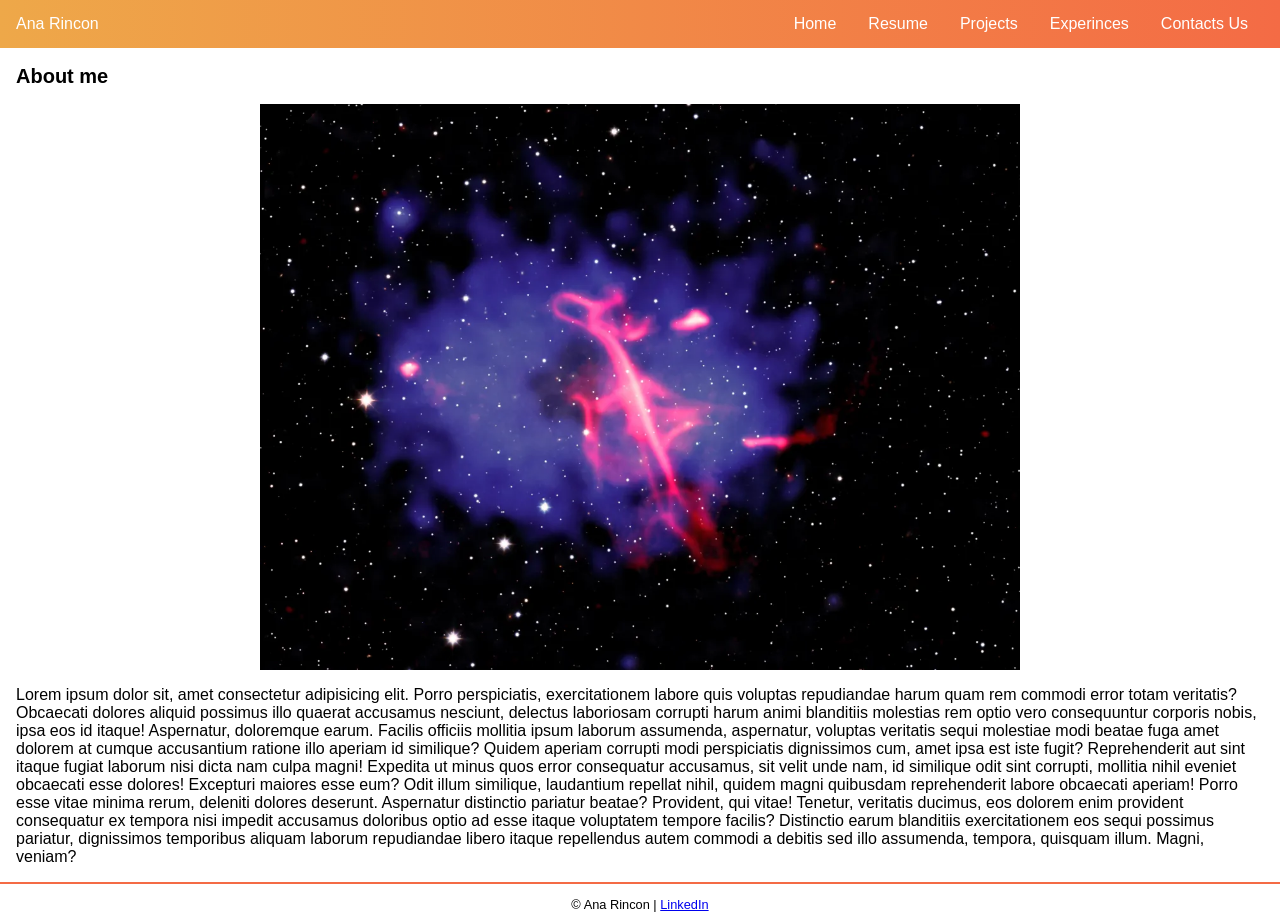
<file: rdw.html>
<!DOCTYPE html>
<html lang="en">
<head>
    <meta charset="UTF-8">
    <meta name="viewport" content="width=device-width, initial-scale=1.0">
    <title>Q6</title>
    <link rel="stylesheet" href="styles/rdw.css">
</head>
<body>
    <section class="top-nav">
        <div> 
            <p>Ana Rincon</p>	 

        </div> 

        <input id="menu-toggle" type="checkbox"> 
        <label class='menu-button-container' for="menu-toggle"> 
        <div class='menu-button'></div> 
        </label>
        

            <ul class="menu">
            <li><a href="index.html">Home</a></li>
            <li><a href="files/AnaRincon_RESUME.docx" target="_blank"> Resume</a></li>
            <li><a href="project.html">Projects</a></li>
            <li> <a href="#">Experinces</a></li>
             <li> <a href="#">Contacts Us</a></li>
             </ul>
             </section>
             <article>
                <h2> About me</h2>
                <img src="images/nasa.webp" alt="Universe image" title="Universe image">
                <p> Lorem ipsum dolor sit, amet consectetur adipisicing elit. Porro perspiciatis, exercitationem labore quis voluptas repudiandae harum quam rem commodi error totam veritatis? Obcaecati dolores aliquid possimus illo quaerat accusamus nesciunt, delectus laboriosam corrupti harum animi blanditiis molestias rem optio vero consequuntur corporis nobis, ipsa eos id itaque! Aspernatur, doloremque earum. Facilis officiis mollitia ipsum laborum assumenda, aspernatur, voluptas veritatis sequi molestiae modi beatae fuga amet dolorem at cumque accusantium ratione illo aperiam id similique? Quidem aperiam corrupti modi perspiciatis dignissimos cum, amet ipsa est iste fugit? Reprehenderit aut sint itaque fugiat laborum nisi dicta nam culpa magni! Expedita ut minus quos error consequatur accusamus, sit velit unde nam, id similique odit sint corrupti, mollitia nihil eveniet obcaecati esse dolores! Excepturi maiores esse eum? Odit illum similique, laudantium repellat nihil, quidem magni quibusdam reprehenderit labore obcaecati aperiam! Porro esse vitae minima rerum, deleniti dolores deserunt. Aspernatur distinctio pariatur beatae? Provident, qui vitae! Tenetur, veritatis ducimus, eos dolorem enim provident consequatur ex tempora nisi impedit accusamus doloribus optio ad esse itaque voluptatem tempore facilis? Distinctio earum blanditiis exercitationem eos sequi possimus pariatur, dignissimos temporibus aliquam laborum repudiandae libero itaque repellendus autem commodi a debitis sed illo assumenda, tempora, quisquam illum. Magni, veniam?</p>
            </article>
            <footer>
                <p>&copy; Ana Rincon |
                    <a href="https://www.linkedin.com/in/ana-rincon-a551951b1/" target="_blank">LinkedIn</a></p>
            </footer>
</body>
</html>
</file>
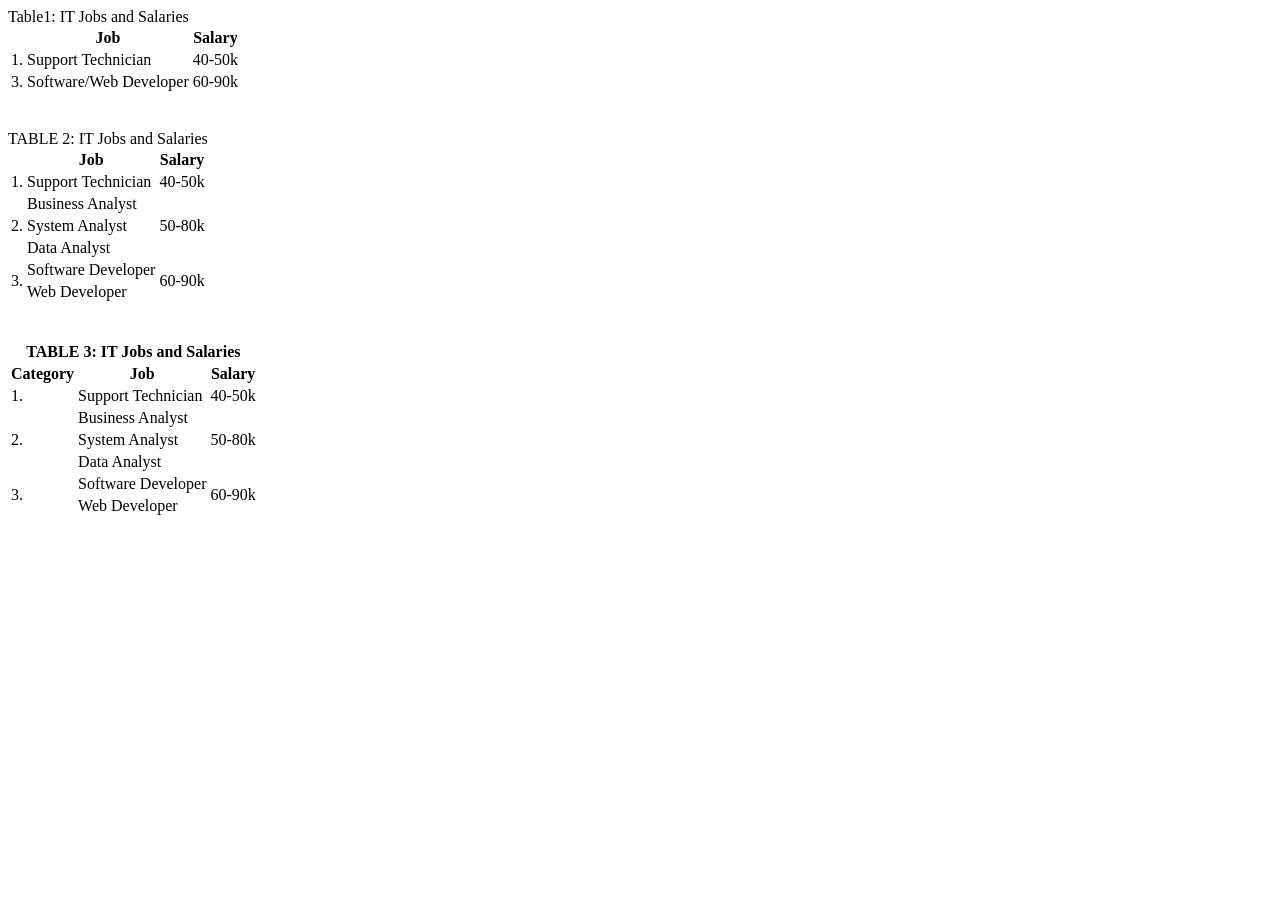
<file: table.html>
<!DOCTYPE html>
<html lang="en">
<head>
    <meta charset="UTF-8">
    <meta name="viewport" content="width=device-width, initial-scale=1.0">
    <title>Document</title>
</head>
<body>
<!TABLE1-->
<table class="first"
<caption>Table1: IT Jobs and Salaries</caption>
<tr>
    <th></th>
    <th>Job</th>
    <th>Salary</th>
</tr>
<tr>
    <td>1.</td>
    <td>Support Technician</td>
    <td>40-50k</td>
</tr>
<tr>
    <td>3.</td>
    <td>Software/Web Developer</td>
    <td>60-90k</td>
    </tr>
</table>

<br><br>

<!--Table2-->
<table class="second">
        <caption>TABLE 2: IT Jobs and Salaries</caption>
        <tr>
            <th></th>
            <th>Job</th>
            <th>Salary</th>
        </tr>
        <tr>
            <td>1.</td>
            <td>Support Technician</td>
            <td>40-50k</td>
        </tr>
        <tr>
            <td rowspan="3">2.</td>
            <td>Business Analyst</td>
            <td rowspan="3">50-80k</td>
        </tr>
        <tr>
            <td>System Analyst</td>
        </tr>
        <tr>
            <td>Data Analyst</td>
        </tr>
        <tr>
            <td rowspan="2">3.</td>
            <td>Software Developer</td>
            <td rowspan="2">60-90k</td>
        </tr>
        <tr>
            <td>Web Developer</td>
        </tr>
    </table>

    <br><br>

    <!-- TABLE 3 -->
    <table class="third">
        <thead>
            <tr>
                <th colspan="3">
                    TABLE 3: IT Jobs and Salaries
                </th>
            </tr>
            <tr>
                <th>Category</th>
                <th>Job</th>
                <th>Salary</th>
            </tr>
        </thead>

        <tbody>
            <tr>
                <td class="number">1.</td>
                <td>Support Technician</td>
                <td>40-50k</td>
            </tr>
            <tr>
                <td class="number" rowspan="3">2.</td>
                <td>Business Analyst</td>
                <td rowspan="3">50-80k</td>
            </tr>
            <tr>
                <td>System Analyst</td>
            </tr>
            <tr>
                <td>Data Analyst</td>
            </tr>
            <tr>
                <td class="number" rowspan="2">3.</td>
                <td>Software Developer</td>
                <td rowspan="2">60-90k</td>
            </tr>
            <tr>
                <td>Web Developer</td>
            </tr>
        </tbody>
    </table>

</body>
</html>
</file>
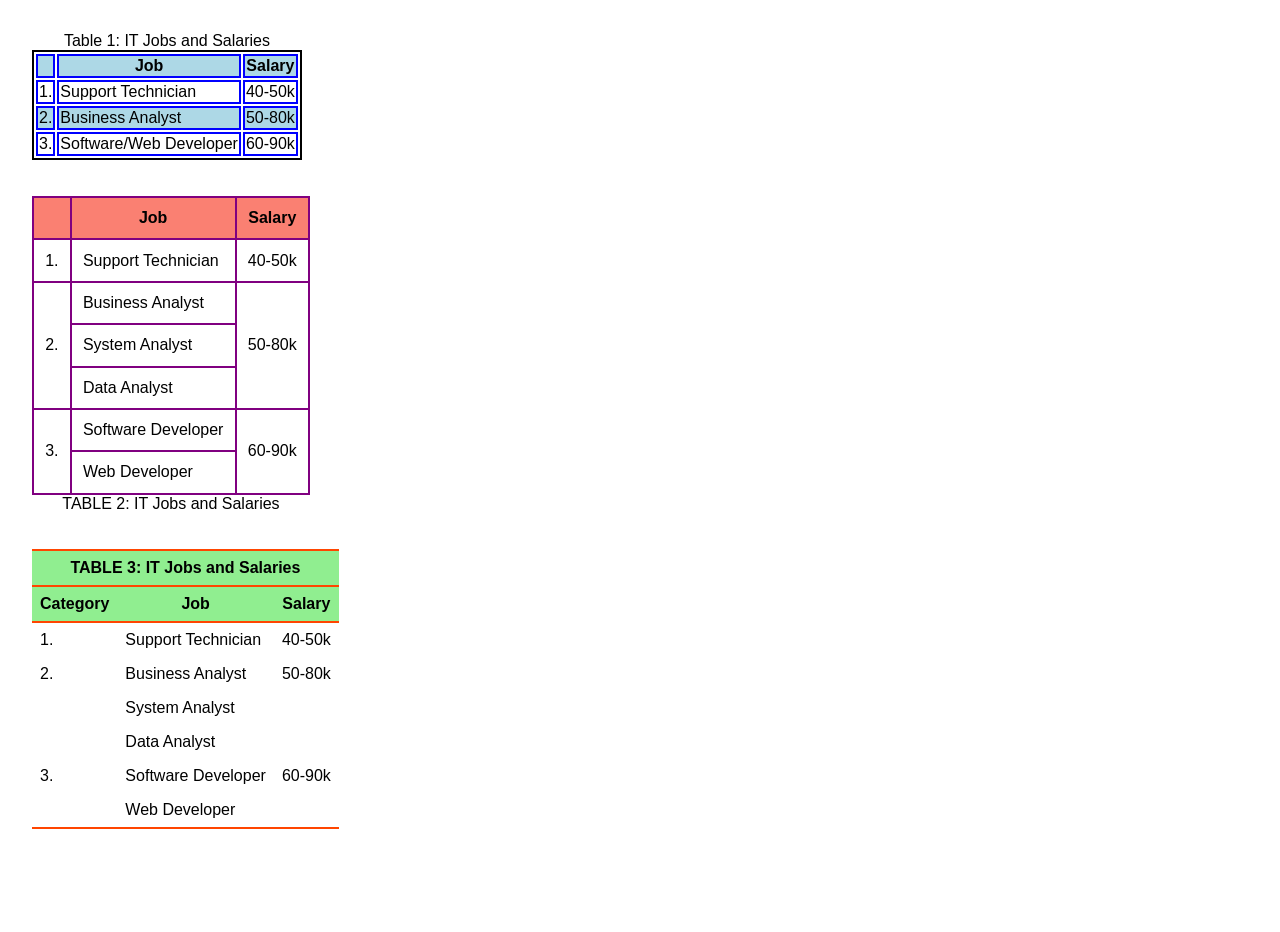
<file: MGIS 3320 – Q7/table.html>
<!DOCTYPE html>
<html lang="en">
<head>
    <meta charset="UTF-8">
    <meta name="viewport" content="width=device-width, initial-scale=1.0">
    <title>Quiz 7</title>
    <link rel="stylesheet" href="table.css">
</head>
<body>
<!--TABLE1-->
<table class="first">
    <caption>Table 1: IT Jobs and Salaries</caption>
    <tr>
        <th></th>
        <th>Job</th>
        <th>Salary</th>
    </tr>
    <tr>
        <td>1.</td>
        <td>Support Technician</td>
        <td>40-50k</td>
    </tr>
    <tr>
        <td>2.</td>
        <td>Business Analyst</td>
        <td>50-80k</td>
    </tr>
    <tr>
        <td>3.</td>
        <td>Software/Web Developer</td>
        <td>60-90k</td>
    </tr>
</table>

<br><br>

<!--Table2-->
<table class="second">
        <caption>TABLE 2: IT Jobs and Salaries</caption>
        <tr>
            <th></th>
            <th>Job</th>
            <th>Salary</th>
        </tr>
        <tr>
            <td>1.</td>
            <td>Support Technician</td>
            <td>40-50k</td>
        </tr>
        <tr>
            <td rowspan="3">2.</td>
            <td>Business Analyst</td>
            <td rowspan="3">50-80k</td>
        </tr>
        <tr>
            <td>System Analyst</td>
        </tr>
        <tr>
            <td>Data Analyst</td>
        </tr>
        <tr>
            <td rowspan="2">3.</td>
            <td>Software Developer</td>
            <td rowspan="2">60-90k</td>
        </tr>
        <tr>
            <td>Web Developer</td>
        </tr>
    </table>

    <br><br>

    <!-- TABLE 3 -->
    <table class="third">
        <thead>
            <tr>
                <th colspan="3">
                    TABLE 3: IT Jobs and Salaries
                </th>
            </tr>
            <tr>
                <th>Category</th>
                <th>Job</th>
                <th>Salary</th>
            </tr>
        </thead>

        <tbody>
            <tr>
                <td class="number">1.</td>
                <td>Support Technician</td>
                <td>40-50k</td>
            </tr>
            <tr>
                <td class="number" rowspan="3">2.</td>
                <td>Business Analyst</td>
                <td rowspan="3">50-80k</td>
            </tr>
            <tr>
                <td>System Analyst</td>
            </tr>
            <tr>
                <td>Data Analyst</td>
            </tr>
            <tr>
                <td class="number" rowspan="2">3.</td>
                <td>Software Developer</td>
                <td rowspan="2">60-90k</td>
            </tr>
            <tr>
                <td>Web Developer</td>
            </tr>
        </tbody>
    </table>

</body>
</html>
</file>
<file: styles/project.css>
html{
    background-image: linear-gradient(to left, white 0%, #facd8a 100%);
}
body {  
    width:90%;
    font-family: Arial, Helvetica, sans-serif;
    font-size: 100%;
    margin:15px auto; 
    padding: 15px 1.5em;
    border: 1px solid black;
    border-radius: 25px;
    box-shadow: 5px 5px 0 0;
    background:url("../images/nueva\ sh.jpeg") right repeat-y;
    background-attachment: fixed;
    background-color: white; 
}
a:focus, a:hover{
    font-style: italic;
    color: orangered;
    border: 3px blue;
    border-style: dotted solid;
}
header{
    display: flow-root;
    border-bottom: 2px solid maroon;
    padding-bottom: 15px;
    margin-bottom: 15px;
}
header h1{
    font-size: 175%;
    color: maroon;
    text-indent: 30px;
}
header h2 {
    font-size: 130%;
    color: #800000;
    text-indent: 30px; 
}
header img{
    float: left;
    margin-left: 2em;
}
.shadow{
    text-shadow: 2px 2px 2px rgb(128,0, 0);
}
article {
    clear: left;
    width: 70%;
    float: left;
    column-count: 2;
    column-rule: 2px dotted maroon;
    column-gap: 2em;
    margin-left: 2em;
}
article h3 {
    column-span: all;
}
article img {
    float: left;
    margin-right: 1em;
    margin-bottom: 1em;
}
article p::first-letter {
    font-size: 3em;
    font-weight: bold;
    font-style: italic;
    color: lightgreen;
}
aside{
    width: 20%;
    float: right;
    background-color: #ffebc6;
    padding: 1em;
}
footer {
    clear: both;
    border-top: 2px solid maroon;
}
p.fixed {
     width: auto;
    position: fixed;
    bottom: 0;
    right: 0;
    background-color: #f7c6ff;
    padding: 1em;
}
</file>
<file: styles/exam1.css>
html{
background-image: linear-gradient(to left, white 0%, lightblue 100%);
}
body{
    width: 90%;
    font-family: Arial, Helvetica, sans-serif;
    font-size: 100%;
    margin: 15px auto;
    padding: 15px 1.5em;
    border: 1px solid black;
    border-radius: 25px;
    box-shadow: 5px 5px 0 0;
    background: url("../images/sh\ logo.png") right repeat-y;
    background-attachment: fixed;
    background-color: white;
}

#nav_menu{
    display: flow-root;
    border-bottom: 2px solid darkgreen;
    padding-bottom: 10px;
    margin-bottom: 15px;

}
#nav_menu ul{
    list-style-type: none;
    margin: 15px 0 0 30px;
    padding: 0;
}
#nav_menu ul li{
    float: left;
}
#nav_menu ul li a{
    text-align: center;
    display: block;
    width: 135px;
    padding: 1em 0;
    text-decoration: none;
    background-color: darkgreen;
    color: white;
    font-weight:bold;
    border-right: 2px solid white; 
}
#nav_menu ul li a.lastitem{
    border-right: none;
}
#nav_menu ul li a.current{
    color: yellow;
}

article{
    clear: left;
    width: 75%;
    float: left;
    column-count: 3;
    column-rule: 6px dotted darkgreen;
    column-gap: 2em;
    margin-left: 2em;
    margin-bottom: 1em;
}
article h1{
    column-span: all;
    color: darkgreen;
    font-size: 175%;
    margin-top: 0;
}
article h2{
    font-size: 130%;
    color: darkgreen;

}
article img{
    float: left;
    margin-right: 1em;
    margin-bottom: 1em;

}
article p::first-letter{
    font-size: 3em;
    font-weight: bold;
    font-style: italic;
    color: purple;
}
article video{
    width: 100%;
}

aside{
    width: 20%;
    position: fixed;
    right: 3%;
    top: 35%;
    background-color: lightgreen;
    border: 2px solid darkgreen;
    padding: 1em;
}
aside ol{
    list-style-type: upper-roman;
}
aside ul{
    list-style: square;
}
aside ul ol{ 
    list-style-type: lower-alpha;
}

footer{
    clear: both;
    border-top: 2px solid darkgreen;
    text-align: center;
    font-size: .8em;
}
a:focus, a:hover{
    font-style: italic;
    color: orangered;
}
</file>
<file: form.css>
fieldset{
    width: 40em;
    margin-top: 1em;
    margin-bottom: 1em;
    padding-top: .5em;
}

legend{
    color: rgba(99, 22, 22, 0.735);
    font-weight: bold;
    font-size: 85%;
    margin-bottom: .5em;
}
label, input,select{
    font-size: 90%;
}
label{
    float: left;
    width: 9em;
    text-align: right;
}
input,select{
    margin-left: .5em;
    margin-bottom: .5em;

}
input:required{
    border: 3px solid red;
}
input:valid{
    border: 1px solid black;
}
input:invalid{
    box-shadow:none;
}
br{
    clear: both;
}
textarea{ 
    height: 5em;
}
#buttons input{
    width: 10em;
}
</file>
<file: styles/menu.css>
#nav_menu ul { list-style-type: none; }
#nav_menu ul li { float: left; }
#nav_menu ul li a {
    text-align: center;
    display: block;
    width: 175px;
    padding: 1em 0;      /* padding above and below a
                            elements */
    text-decoration: none;
    background-color: blue;
    color: white;
    font-weight: bold;
    border-right: 2px solid white; }
#nav_menu ul li a.lastitem { border-right: none; }	
#nav_menu ul li a.current { color: yellow; }

article h1{
    clear:left;
    }
aside ol{
    list-style-type: upper-roman;
}
aside ul{
list-style-type: square;
}
</file>
<file: styles/rdw.css>
html, body { 

margin: 0; 

height: 100%; 

font-size: 100%; 

} 

 

* { 

font-family: Verdana, Arial, Helvetica, sans-serif; 

box-sizing: border-box; 

} 

 

/*---------------------------------------------------------------*/ 

.top-nav { 

display: flex; 

flex-direction: row; 

align-items: center; 

justify-content: space-between; 

background-color: #00BAF0; 

background: linear-gradient(to left, #f46b45, #eea849); 

/* W3C, IE 10+/ Edge, Firefox 16+, Chrome 26+, Opera 12+, Safari 7+ */ 

color: #FFF; 

height: 3em; 

padding: 1em; 

} 

 

.menu { 

display: flex; 

flex-direction: row; 

list-style-type: none; 

margin: 0; 

padding: 0; 

} 

 

.menu > li { 

margin: 0 1rem; 

overflow: hidden; 

} 

 

.menu-button-container { 

display: none; 

height: 100%; 

width: 30px; 

cursor: pointer; 

flex-direction: column; 

justify-content: center; 

align-items: center; 

} 

 

#menu-toggle { 

display: none; 

} 

 

.menu-button, 

.menu-button::before, 

.menu-button::after { 

display: block; 

background-color: #fff; 

position: absolute; 

height: 4px; 

width: 30px; 

transition: transform 400ms cubic-bezier(0.23, 1, 0.32, 1); 

border-radius: 2px; 

} 

 

.menu-button::before { 

content: ''; 

margin-top: -8px; 

} 

 

.menu-button::after { 

content: ''; 

margin-top: 8px; 

} 

 

#menu-toggle:checked + .menu-button-container .menu-button::before { 

margin-top: 0px; 

transform: rotate(405deg); 

} 

 

#menu-toggle:checked + .menu-button-container .menu-button { 

background: rgba(255, 255, 255, 0); 

} 

 

#menu-toggle:checked + .menu-button-container .menu-button::after { 

margin-top: 0px; 

transform: rotate(-405deg); 

} 

/*----end of menu*/ 
section a{
    text-decoration: none;
     color: white; 
}
.menu a:hover, a.current{
text-decoration: underline;
}
article{
     padding: 0 1em;
}

article h2{
     font-size: 1.25em;
}
article p{
    font-size: 1em;
}
 article img{
margin: auto;
display: block;
width: 100%;
max-width: 760px;
 }
 footer{
    border-top: 2px solid #f46b45;
    text-align: center;
    font-size: .8em;
 }
 @media only screen and (max-width:700px){
 .menu-button-container { 

    display: flex; 

} 

.menu { 

    position: absolute; 

    top: 0; 

    margin-top: 50px; 

    left: 0; 

    flex-direction: column; 

    width: 100%; 

    justify-content: center; 

    align-items: center; 

} 

#menu-toggle ~ .menu li { 

    height: 0; 

    margin: 0; 

    padding: 0; 

    border: 0; 

    transition: height 400ms cubic-bezier(0.23, 1, 0.32, 1); 

} 

#menu-toggle:checked ~ .menu li { 

    border: 1px solid #333; 

    height: 2.5em; 

    padding: 0.5em; 

    transition: height 400ms cubic-bezier(0.23, 1, 0.32, 1); 

} 

.menu > li { 

    display: flex; 

    justify-content: center; 

    margin: 0; 

    padding: 0.5em 0; 

    width: 100%; 

    color: white; 

    background-color: #222; 

} 

.menu > li:not(:last-child) { 

    border-bottom: 1px solid #444; 

} 
article h2{
    font-size: 1.1em;
}
article p{ 
    font-size: .8em;
} 
footer{
        border-top: 1px solid #f46b45;
        text-align: center;
        font-size: .6em
}
 }
</file>
<file: MGIS 3320 – Q7/table.css>
html, body {
    margin: 1em;
    height: 100%;
    font-size: 100%;
}

* {
    font-family: Verdana, Arial, Helvetica, sans-serif;
}

/* TABLE 1 */

table.first {
    border-collapse: separate;
    border: 2px solid black;
}

table.first th,
table.first td {
    border: 2px solid blue;
}

table.first tr:nth-child(odd) {
    background-color: lightblue;
}

/* TABLE 2 */

table.second {
    border-collapse: collapse;
    border: 2px solid purple;
    caption-side: bottom;
}

table.second th {
    background-color: salmon;
}

table.second th,
table.second td {
    padding: 0.7em;
    vertical-align: middle;
    border: 2px solid purple;
}



/* TABLE 3 */

table.third {
    border-collapse: collapse;
}

table.third th,
table.third td {
    padding: 0.5em;
}

table.third thead {
    background-color: lightgreen;
}

table.third thead tr:first-child {
    border-top: 2px solid orangered;
}

table.third thead tr:first-child th {
    border-bottom: 2px solid orangered;
}

table.third thead tr:last-child {
    border-bottom: 2px solid orangered;
}

table.third tbody tr:last-child {
    border-bottom: 2px solid orangered;
}

table.third td {
    vertical-align: top;
}

table.third td.number {
    vertical-align: top;
}

/* MEDIA QUERY */

@media only screen and (max-width: 425px) {
    th, td {
        display: block;
    }

    thead, td.number {
        display: none;
        padding: 0;
    }
}
</file>
